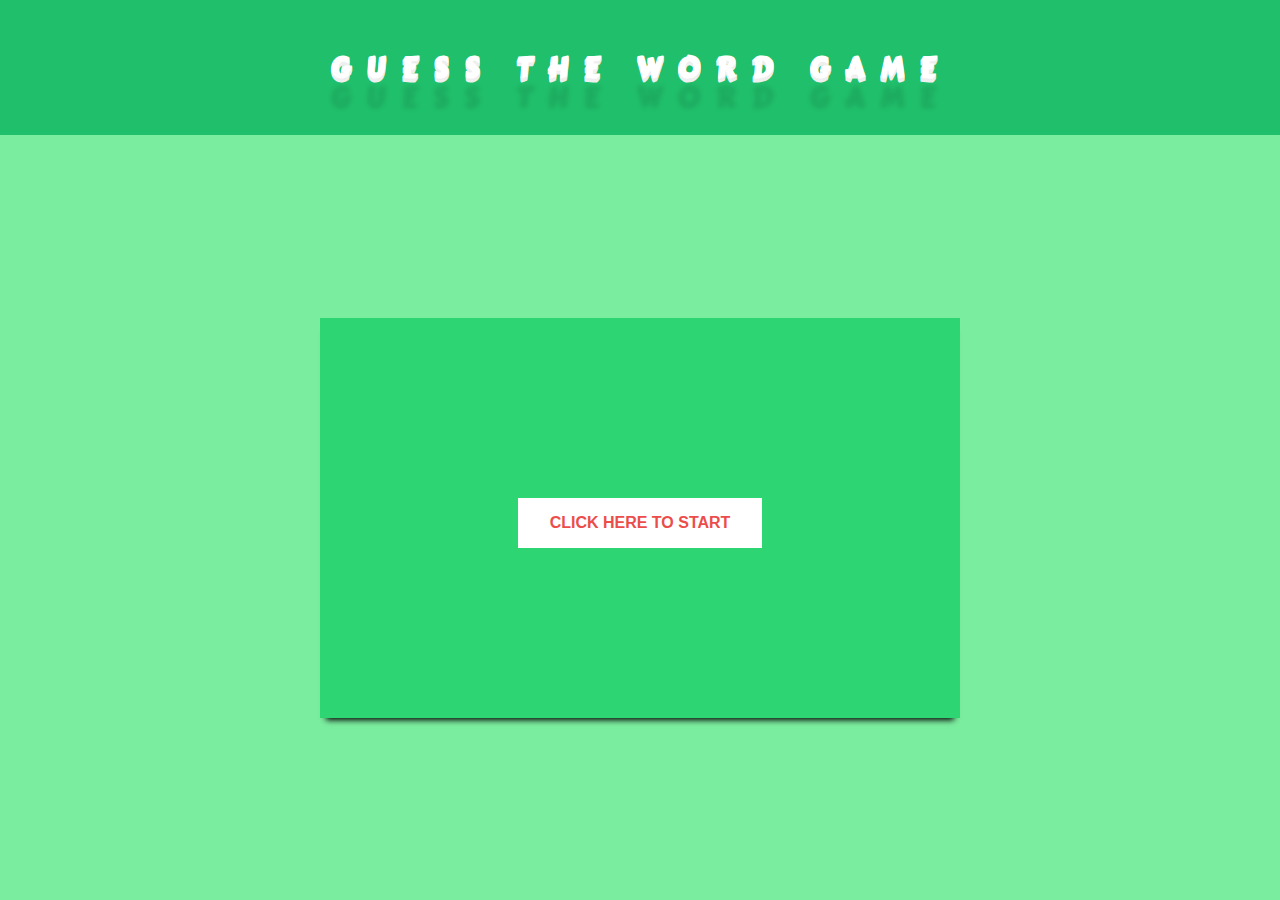
<file: index.html>
<!DOCTYPE html>
<html lang="en">

<head>
    <meta charset="UTF-8">
    <meta name="viewport" content="width=device-width, initial-scale=1.0">
    <meta http-equiv="X-UA-Compatible" content="ie=edge">
    <title></title>
    <link rel="preconnect" href="https://fonts.gstatic.com">
    <link href="https://fonts.googleapis.com/css2?family=Carter+One&display=swap" rel="stylesheet">
    <link rel="preconnect" href="https://fonts.gstatic.com">
    <link href="https://fonts.googleapis.com/css2?family=Source+Sans+Pro:wght@200&display=swap" rel="stylesheet">
    <link rel="stylesheet" type="text/css" href="style.css">
</head>

<body>
    <header>
        <h1>Guess the Word game</h1>
    </header>

    <section>
        <div class="gameArea">
            <h3 class="msg"></h3>
            <input type="text" class="hidden">
            <button class="btn">Click here to start</button>
        </div>
    </section>
    <script src="puzzle.js"></script>





</body>
</file>
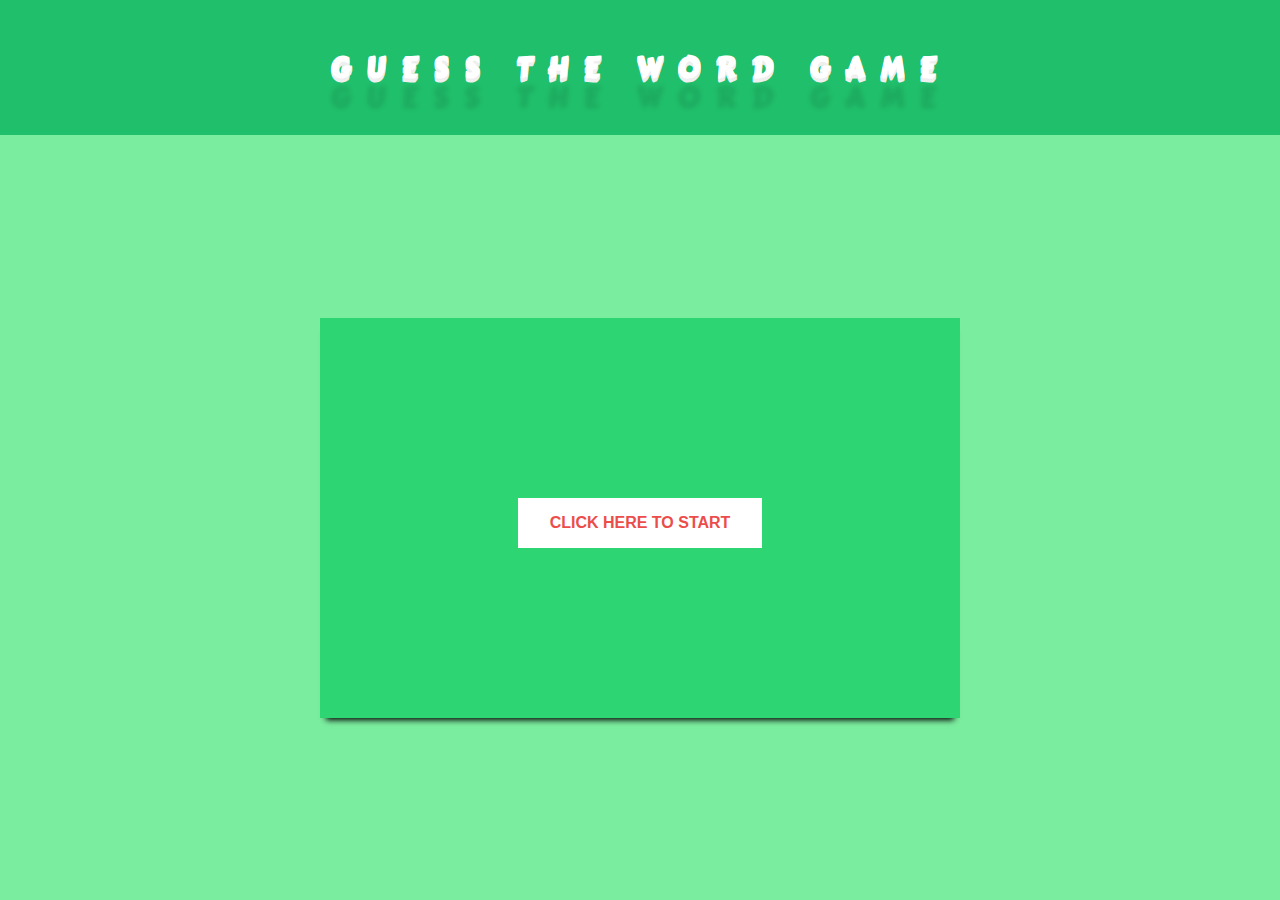
<file: game.html>
<!DOCTYPE html>
<html lang="en">

<head>
    <meta charset="UTF-8">
    <meta name="viewport" content="width=device-width, initial-scale=1.0">
    <meta http-equiv="X-UA-Compatible" content="ie=edge">
    <title></title>
    <link rel="preconnect" href="https://fonts.gstatic.com">
    <link href="https://fonts.googleapis.com/css2?family=Carter+One&display=swap" rel="stylesheet">
    <link rel="preconnect" href="https://fonts.gstatic.com">
    <link href="https://fonts.googleapis.com/css2?family=Source+Sans+Pro:wght@200&display=swap" rel="stylesheet">
    <link rel="stylesheet" type="text/css" href="style.css">
</head>

<body>
    <header>
        <h1>Guess the word game</h1>
    </header>

    <section>
        <div class="gameArea">
            <h3 class="msg"></h3>
            <input type="text" class="hidden">
            <button class="btn">Click here to start</button>
        </div>
    </section>
    <script src="puzzle.js"></script>





</body>
</file>
<file: style.css>
*{
    margin: 0;
    padding: 0;
    box-sizing: border-box;
}

header{
    width: 100%;
    line-height: 15vh;
    background-color: #20bf6b;

}

h1{
    text-align: center;
    color: white;
    font-size: 1.8rem;
    font-family: 'Carter One', cursive;
    text-transform: uppercase;
    letter-spacing: 15px;
    text-shadow: 0 1px 0 #efefef,
                 0 2px 0 #efefef, 
                 0 3px 0 #efefef,
                 0 4px 0 #efefef,
                 0 30px 5px rgba(0,0,0,.1);

}

section{
    height: 85vh;
    display: flex;
    justify-content: center;
    align-items: center;
    background-color: #7bed9f;

}
.gameArea{
    width: 50%;
    height: 400px;
    padding: 20px 0;
    background-color: #2ed573;
    display: flex;
    flex-direction: column;
    justify-content: center;
    align-items: center;
    font-family: 'Source Sans Pro', sans-serif;
    box-shadow: 0 8px 6px -6px black;
}

h3{
    text-align: center;
    font-size: 1.5rem;    
}

input {
    width: 40%;
    padding: 15px 0;
    text-align: center;
    border-radius: 25px;
    outline: none;
    border: none;
    background-color: #dff9fb;
    color: black;
    margin: 2rem 0;
    font-size: 1.1rem;
}

button{
    font-size: 1rem;
    cursor: pointer;
    outline:none;
    border:#2f3542;
    margin-top: 10px;
    color:#eb4d4b;
}
button.btn {
    font-weight: 600;
    padding: 1rem 2rem;
    background:white;
    text-transform: uppercase;
    transition-property: all;
    transition-duration: 0.5s;
    transition-timing-function: cubic-bezier(0.65,-0.25,0.25,1.95);
    
}

button.btn:hover,button.btn:focus,button.btn:active{
    letter-spacing: 0.125rem;
    word-spacing: 0.2rem;
}
.hidden{
    display: none;
}
</file>
